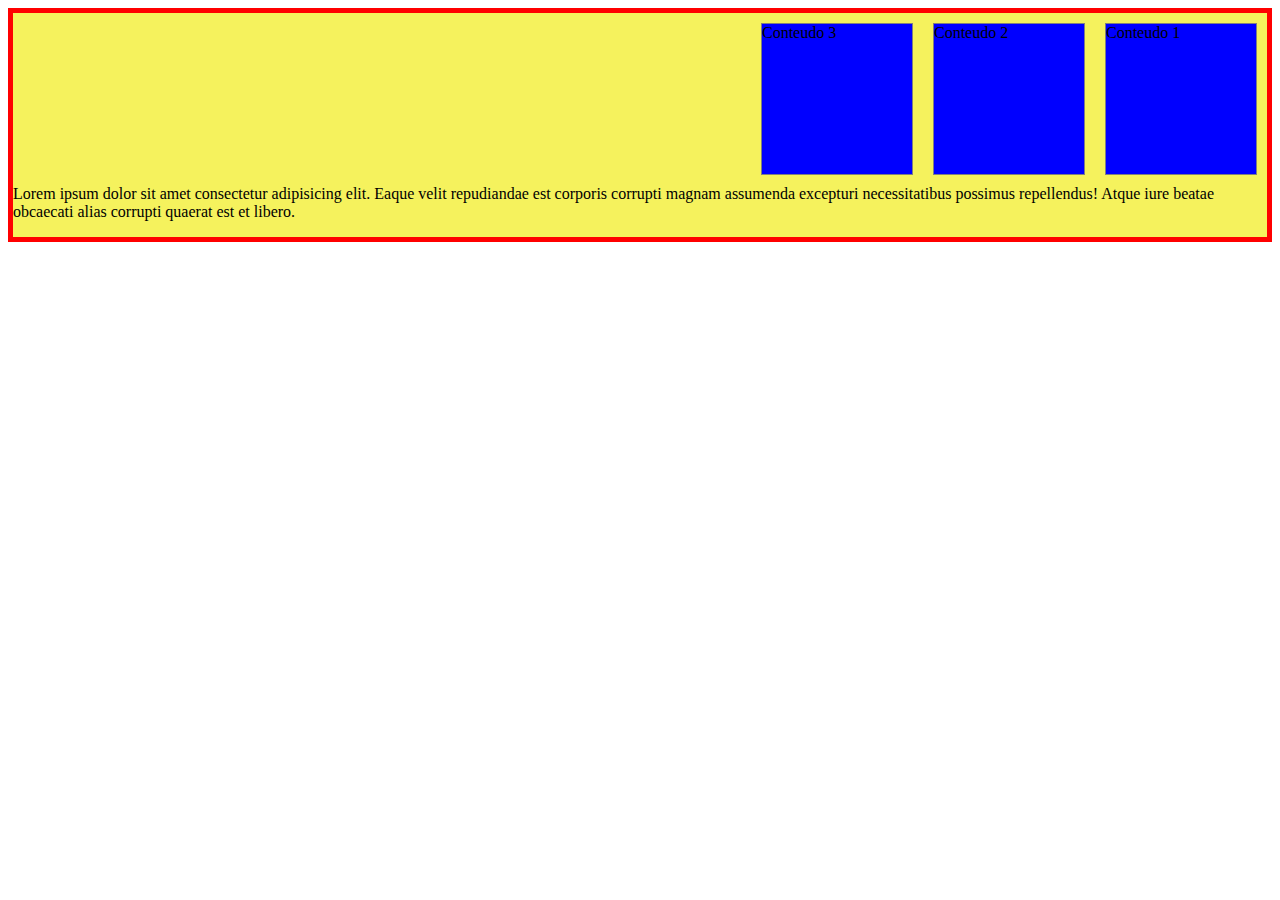
<file: index.html>
<!DOCTYPE html>
	<html lang="pt-br">
		<head>
			<title>Página principal</title>
			<meta charset="utf-8">
			<meta name="viewport" content="width= device-width, initial-scale=1.0">

			<!--<link rel="stylesheet" type="text/css" href="estilo.css">-->
			<style type="text/css">

				#principal {
					border: 5px solid red;
					background: rgb(245, 242, 93);
				}

				.conteudo{
					background: blue;
					border: 1px solid gray;
					width: 150px;
					height: 150px;
					float:right;
					margin: 10px;
				}

				.conteudo-zero {
					background: red;
					border: 1px solid gray;
					width: 150px;
					height: 150px;
					
					margin: 10px;
				}
				.clear{
					clear:both;
				}

				
			</style>

		</head>
		<body>

			<div id="principal">
				
				

				<div class="conteudo">
					Conteudo 1
				</div>
				<div class="conteudo">
					Conteudo 2
				</div>
				<div class="conteudo">
					Conteudo 3
				</div>
				<p class="clear">Lorem ipsum dolor sit amet consectetur adipisicing elit. Eaque velit repudiandae est corporis corrupti magnam assumenda excepturi necessitatibus possimus repellendus! Atque iure beatae obcaecati alias corrupti quaerat est et libero.</p>


				<!--<div class="clear">AA</div>-->

			</div>
			
			
		
			
			<!--<div class="conteudo-zero">
				Conteudo 4
			</div>-->

			<!--<p class="clear">
			Lorem ipsum, dolor sit amet consectetur adipisicing elit. Numquam ab facilis ipsum optio explicabo enim hic, maxime officia doloremque unde, ad sapiente repellat, facere ullam temporibus vitae iste corporis iure!
			Lorem ipsum dolor sit, amet consectetur adipisicing elit. Distinctio rem sit aliquid aut doloremque vero quis reiciendis soluta nihil placeat libero in, pariatur, aliquam dignissimos animi sunt, possimus exercitationem? Recusandae.
			</p>-->


			<!--
			<div id="noticia">
				<h2>Lorem ipsum dolor sit amet</h2>
				<p>Lorem ipsum dolor sit amet, consectetur adipiscing elit. Proin alaquam lacus non pretiium pharetra.</p>

			</div>-->

			<!--
			<div class="conteudo">
				Lorem ipsum dolor sit amet, consectetur adipiscing elit.
			</div>

			<div class="conteudo2">
				Lorem ipsum dolor sit amet, consectetur adipiscing elit.
			</div>
			<br><br>
			<div>
				<details>
					<summary>Criando uma lista em details &#x1F923 <small>emojis são feitos em codigos como este anterior, para outros usar o goolgle e verificar em sites especializados.</small> </summary>
					<div>Topico 1</div>
					<div>Topico 2</div>
				</details>
			</div>
			-->
			<!--
			<div>
				<h1>A empresa</h1>
				<p>Lorem ipsum dolor sit amet consectetur, adipisicing elit. Debitis et iusto explicabo possimus ut eum dolorum cumque hic suscipit est perspiciatis iste maxime nesciunt tempora asperiores, aliquid, mollitia sequi ab.</p>
				<hr>
			</div>
			<div>
				<h1>Vantagens de ser cliente</h1>
				<ol type="1">
					<li>Atendimento <b>rápido</b></li>
					<li>Preços especiais</li>
					<li>Muitas cidades</li>
				</ol>
				<hr>
			</div>
			<div>
				<h1>O que os clientes estão dizendo:</h1>
				<i>"Gostei demais do atendimento, foi muito rápido e com certeza irei voltar!"</i> <br>
				<cite><b>Maria Almeida</b></cite>
				<hr>
			</div>
			<div>
				<h1>Mapa do Site</h1>
				<ul>
					<li>Home</li>
					<li>Quem somos</li>
					<li>Contato</li>
				</ul>
			</div>-->

			
		</body>



	</html>
</file>
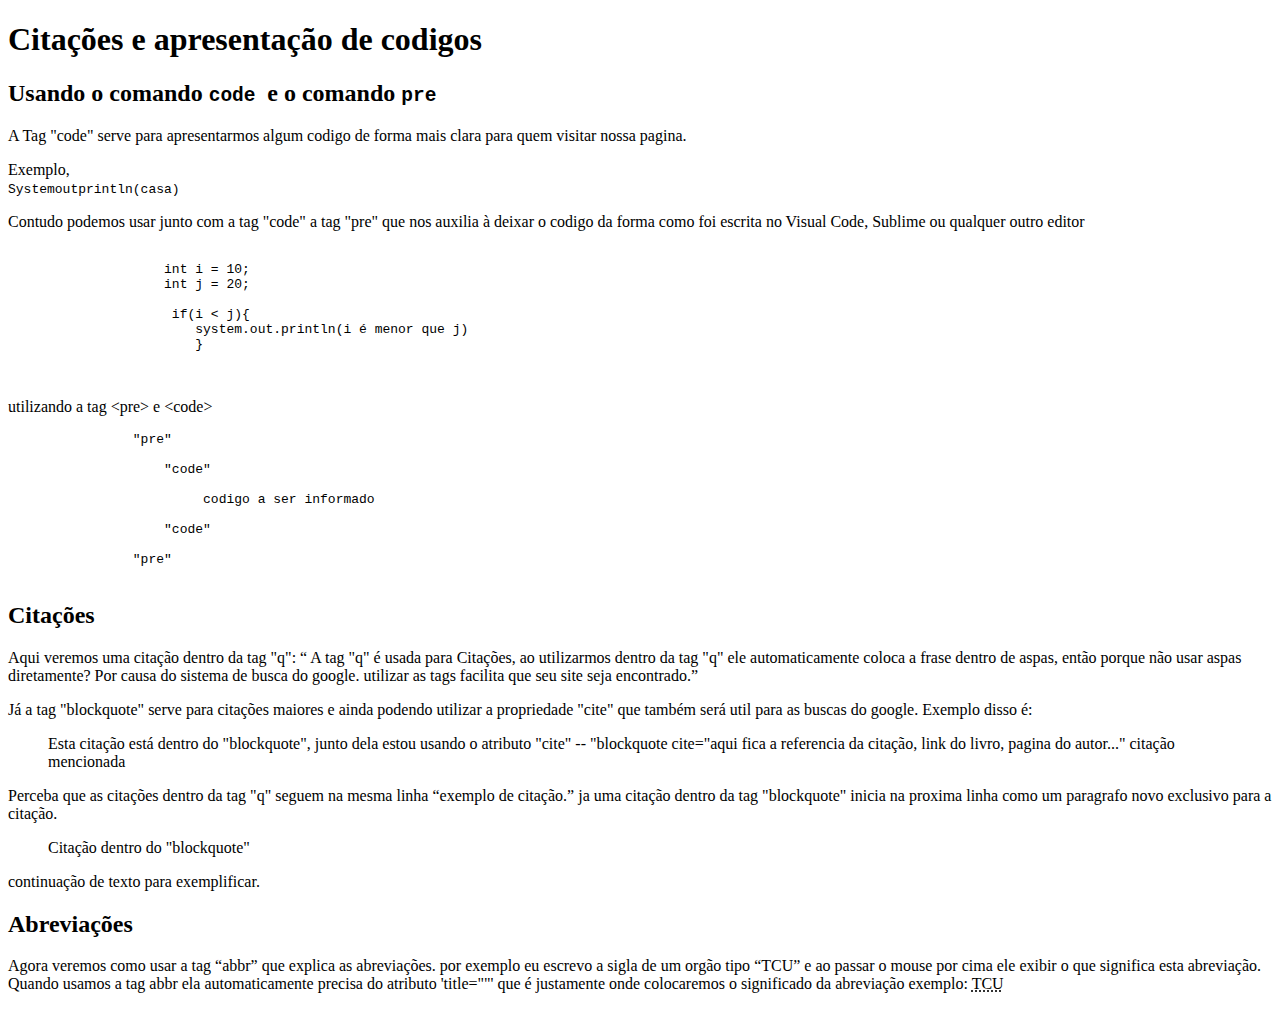
<file: citacoes.html>
<!DOCTYPE html>
    <html lang="pt-br">
        <head>
            <meta charset="utf-8">
            <meta name="viewport" content="width= device-width, initial-scale=1.0">

        </head>
        <body>
            <h1>Citações e apresentação de codigos</h1>
            <h2>Usando o comando <code> code </code> e o comando <code>pre</code></h2>
            <p>A  Tag "code" serve para apresentarmos algum codigo de forma mais clara para quem visitar nossa pagina.</p>
            <p>Exemplo, <br>
            <code>Systemoutprintln(casa)</code></p>
            <p>Contudo podemos usar junto com a tag "code" a tag "pre" que nos auxilia à deixar o codigo da forma como foi escrita no Visual Code, Sublime ou qualquer outro editor <br>
            <pre>
                <code>
                    int i = 10;
                    int j = 20;

                     if(i < j){
                        system.out.println(i é menor que j)
                        }
                </code>
            </pre>
            </p>
            <p>
                utilizando a tag &lt;pre&gt; e &lt;code&gt;
            </p>
        <p>
            <pre>
                "pre" <br>
                    "code" <br>
                         codigo a ser informado <br>
                    "code" <br>
                "pre"
            </pre>
        </p>
        <h2>Citações</h2>

        <p>
           Aqui veremos uma citação dentro da tag "q": <q> A tag "q" é usada para Citações, ao utilizarmos dentro da tag "q" ele automaticamente coloca a frase dentro de aspas, então porque não usar aspas diretamente? Por causa do sistema de busca do google. utilizar as tags facilita que seu site seja encontrado.</q>
        </p>
        <p>Já a tag "blockquote" serve para citações maiores e ainda podendo utilizar a propriedade "cite" que também será util para as buscas do google.
            Exemplo disso é: <blockquote cite="">Esta citação está dentro do "blockquote", junto dela estou usando o atributo "cite" -- "blockquote cite="aqui fica a referencia da citação, link do livro, pagina do autor..." citação mencionada</blockquote>
            Perceba que as citações dentro da tag "q" seguem na mesma linha <q>exemplo de citação.</q> ja uma citação dentro da tag "blockquote" inicia na proxima linha como um paragrafo novo exclusivo para a citação. <blockquote>Citação dentro do "blockquote"</blockquote> continuação de texto para exemplificar.
        </p>
        <h2>Abreviações</h2>
        <p>
            Agora veremos como usar a tag <q>abbr</q> que explica as abreviações. por exemplo eu escrevo a sigla de um orgão tipo <q>TCU</q> e ao passar o mouse por cima ele exibir o que significa esta abreviação. Quando usamos a tag abbr ela automaticamente precisa do atributo 'title=""' que é justamente onde colocaremos o significado da abreviação exemplo: <abbr title="Tribunal de contas da União">TCU</abbr>
        </p>



        </body>
    </html>
</file>
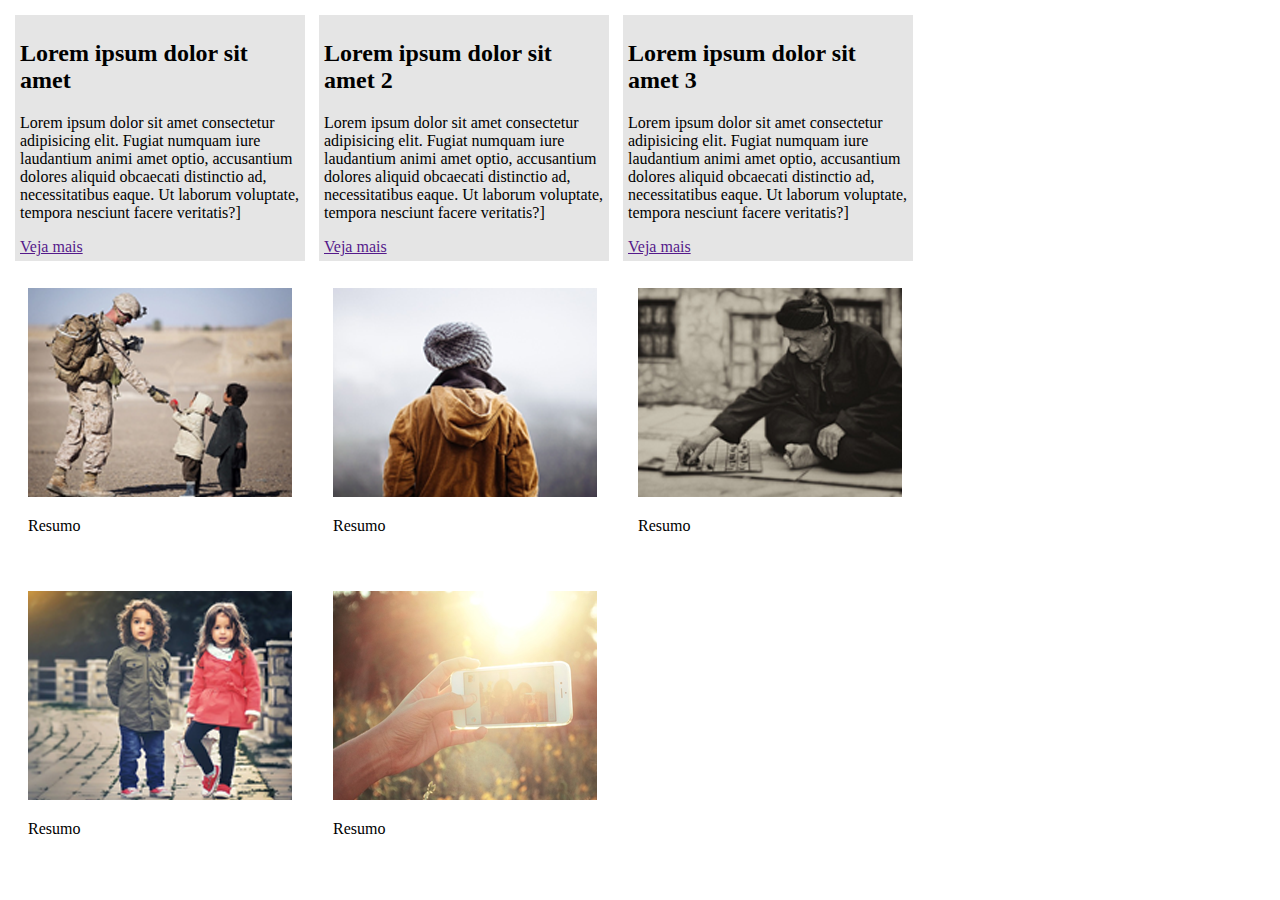
<file: elementos-flutuantes-pratica.html>
<!DOCTYPE html>
    <html>
        <head>
            <title>Elementos Flutuantes</title>
            <meta charset="UTF-8">
            <meta name="viewport" content="width= device-width, initial-scale=1.0">

            <style type="text/css">
                #principal{
                    width: 920px;
                    
                }

                .noticia{
                    background: #e5e5e5;
                    padding: 5px;
                    width: 280px;
                    margin: 7px;
                    float: left;
                }

                .clear{
                    clear: both;
                }

                .fotos{
                    background: white;
                    width: 265px;
                    padding: 5px;
                    float: left;
                    margin: 15px;
                }
                

            </style>


        </head>

        <body>
            <div id="principal">

                <div><!-- ININCIO DIV NOTICIA-->

                    <div class="noticia"> 
                        <h2>Lorem ipsum dolor sit amet </h2>
                        <p>Lorem ipsum dolor sit amet consectetur adipisicing elit. Fugiat numquam iure laudantium animi amet optio, accusantium dolores aliquid obcaecati distinctio ad, necessitatibus eaque. Ut laborum voluptate, tempora nesciunt facere veritatis?]</p>
                        <a href="">Veja mais</a>
                    </div>
                    <div class="noticia">
                        <h2>Lorem ipsum dolor sit amet 2</h2>
                        <p>Lorem ipsum dolor sit amet consectetur adipisicing elit. Fugiat numquam iure laudantium animi amet optio, accusantium dolores aliquid obcaecati distinctio ad, necessitatibus eaque. Ut laborum voluptate, tempora nesciunt facere veritatis?]</p>
                        <a href="">Veja mais</a>
                    </div>
                    <div class="noticia">
                        <h2>Lorem ipsum dolor sit amet 3 </h2>
                        <p>Lorem ipsum dolor sit amet consectetur adipisicing elit. Fugiat numquam iure laudantium animi amet optio, accusantium dolores aliquid obcaecati distinctio ad, necessitatibus eaque. Ut laborum voluptate, tempora nesciunt facere veritatis?]</p>
                        <a href="">Veja mais</a>
                    </div>

                </div> <!--Fim div noticia-->

                <div class="clear"></div>

                <div><!--inicio div fotos-->
                    <div class="fotos">
                        <img src="imagens/imagem1.png">
                        <p>Resumo</p>
                    </div>

                    <div class="fotos">
                        <img src="imagens/imagem2.png">
                        <p>Resumo</p>
                    </div>

                    <div class="fotos">
                        <img src="imagens/imagem3.png">
                        <p>Resumo</p>
                    </div>

                    <div class="fotos">
                        <img src="imagens/imagem4.png">
                        <p>Resumo</p>
                    </div>

                    <div class="fotos">
                        <img src="imagens/imagem5.png">
                        <p>Resumo</p>
                    </div>
                   
                </div><!--fim div fotos-->
                
                
            </div>

        </body>


    </html>
</file>
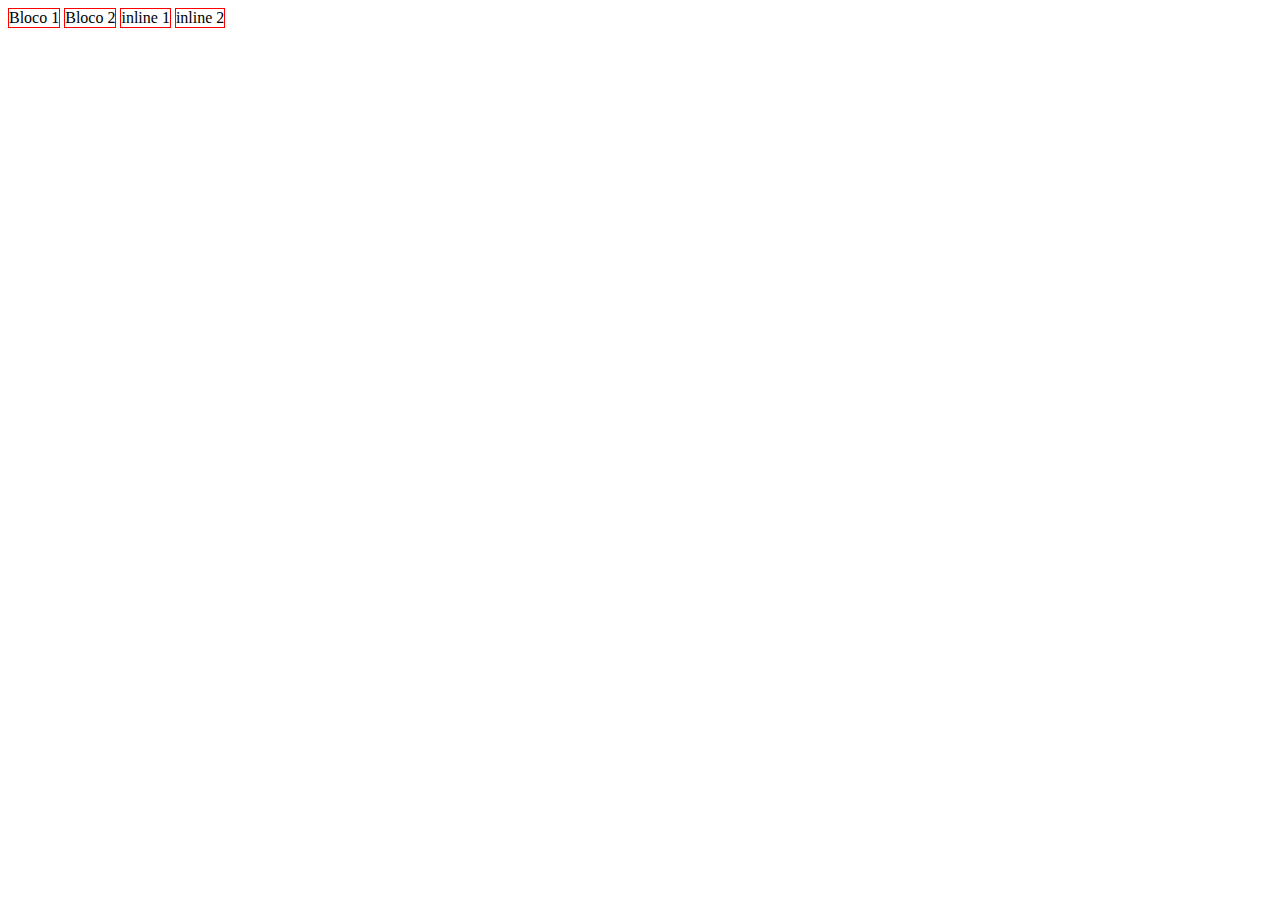
<file: elementos-inline-block.html>
<!DOCTYPE html>
<html lang="en">
<head>
    <meta charset="UTF-8">
    <meta name="viewport" content="width=device-width, initial-scale=1.0">
    <title>Elementos inline, block e inline-block </title>

    <style type="text/css">
        .borda{
            border: 1px solid red;
            display: inline-block;
        
        }
    </style>
</head>
<body>

    <div class="borda">Bloco 1</div>
    <div class="borda">Bloco 2</div>

    <span class="borda">inline 1</span>
    <span class="borda">inline 2</span>
    
</body>
</html>
</file>
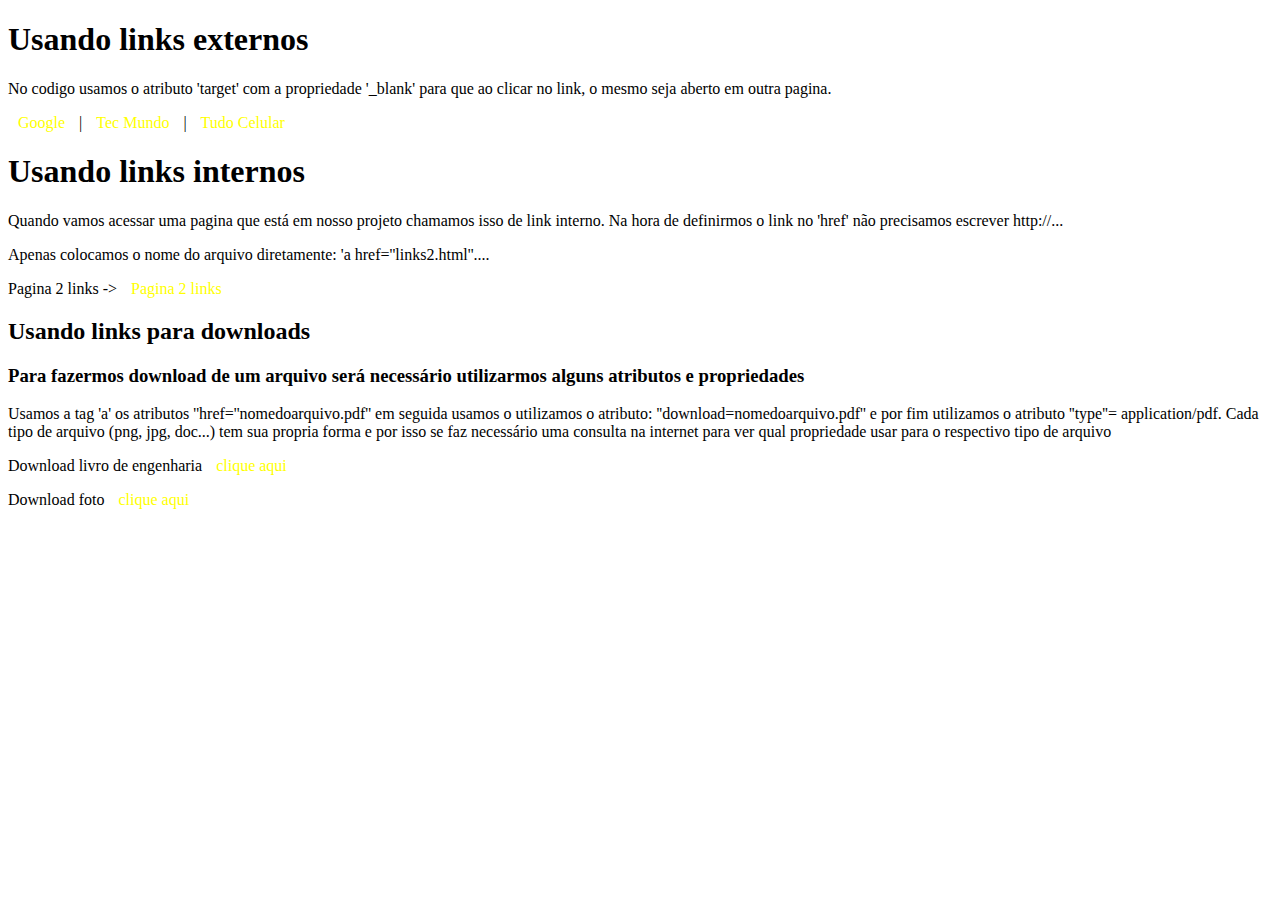
<file: links.html>
<!DOCTYPE html>
<html lang="pt-br">
<head>
    <meta charset="UTF-8">
    <meta name="viewport" content="width=device-width, initial-scale=1.0">
    <title>Links</title>
    <style type="text/css">
        a{
            color: crimson;
            padding: 5px 10px;
            text-decoration: none; /*remove o underline*/

        }
        a:link{
            color: yellow;
        }

        a:visited{
            color: orange;
        }

        a:hover{
            color: black;
            background: #6d790f;
        }

        a:active{
            color: blue;
        }

        /*Pode ser declarado da seguinte forma também
            a:hover, a:visited, a:active, a:link{
                porém toda a formatação aqui valerá para todas as tags.
            }*/
    </style>
</head>
<body>
    <h1>Usando links externos</h1>

    <p>No codigo usamos o atributo 'target' com a propriedade '_blank' para que ao clicar no link, o mesmo seja aberto em outra pagina.</p>

    <a href="https://www.google.com.br" target="_blank" rel="external">Google</a> |

    <a href="https://www.tecmundo.com.br" target="_blank" rel="external">Tec Mundo</a> |

    <a href="https://tudocelular.com.br" target="_blank" rel="external">Tudo Celular</a>

    <h1>Usando links internos</h1>
    <p>Quando vamos acessar uma pagina que está em nosso projeto chamamos isso de link interno. Na hora de definirmos o link no 'href' não precisamos escrever http://...</p>
    <p>Apenas colocamos o nome do arquivo diretamente: 'a href=''links2.html''....</p>
    <span>Pagina 2 links -> </span> <a href="links2.html" rel="next" target="_self">Pagina 2 links</a>

    <h2>Usando links para downloads</h2>
    <h3>Para fazermos download de um arquivo será necessário utilizarmos alguns atributos e propriedades</h3>
    <p>
        Usamos a tag 'a' os atributos ''href=''nomedoarquivo.pdf'' em seguida usamos o utilizamos o atributo: ''download=nomedoarquivo.pdf'' e por fim utilizamos o atributo ''type''= application/pdf. Cada tipo de arquivo (png, jpg, doc...) tem sua propria forma e por isso se faz necessário uma consulta na internet para ver qual propriedade usar para o respectivo tipo de arquivo
    </p>
    <p>Download livro de engenharia <a href="download/engenhariaSoft.pdf" download="engenhariaSoft.pdf" type="application/pdf">clique aqui</a>
    </p>
    <p>
        Download foto <a href="imagens/" download="imagem5.png" type="application/png">clique aqui</a>
    </p> 



    
</body>
</html>
</file>
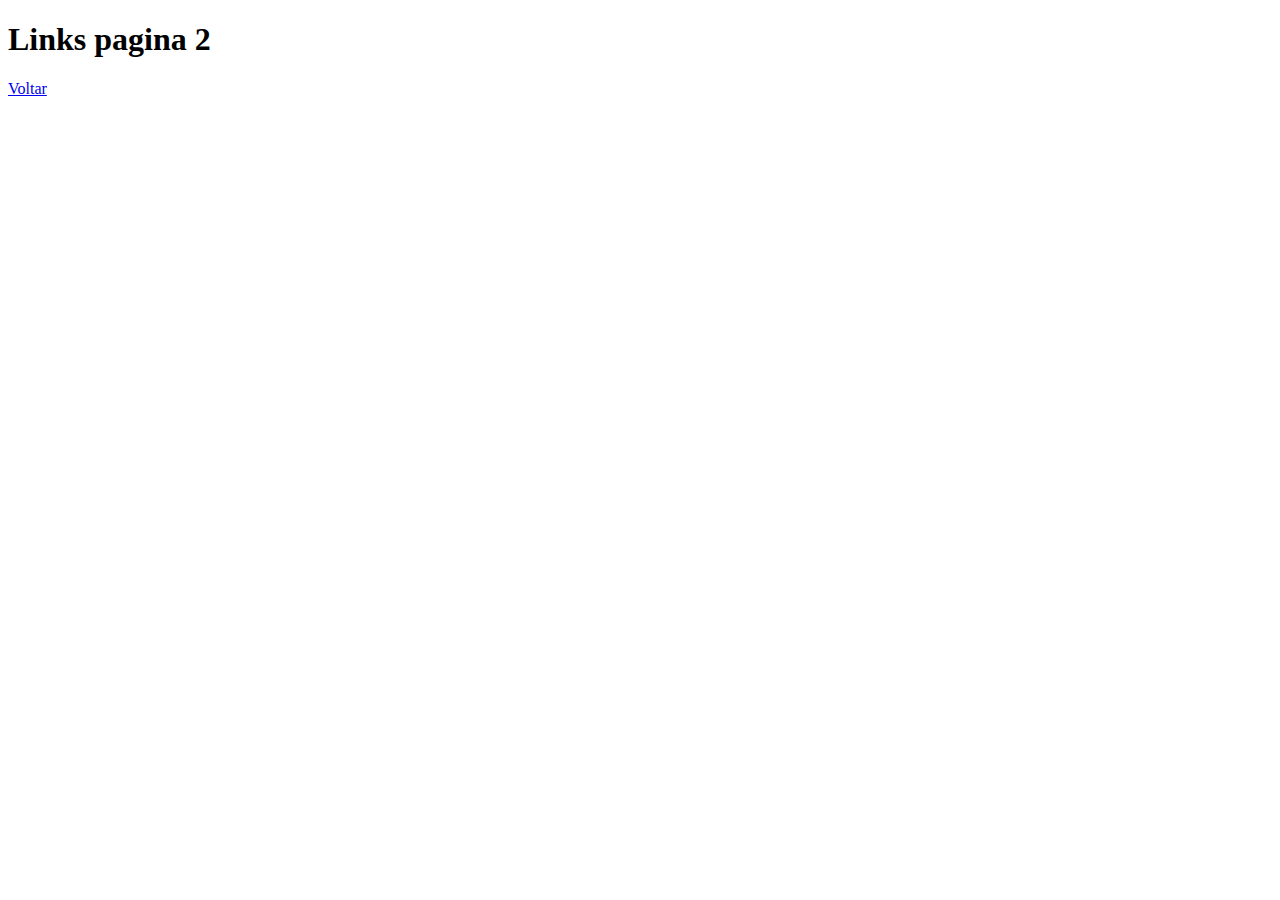
<file: links2.html>
<!DOCTYPE html>
<html lang="pt-br">
<head>
    <meta charset="UTF-8">
    <meta name="viewport" content="width=device-width, initial-scale=1.0">
    <title>Pagina 2 sobre links</title>

</head>
<body>
    <h1>Links pagina 2</h1>
    <a href="links.html">Voltar</a>

    
</body>
</html>
</file>
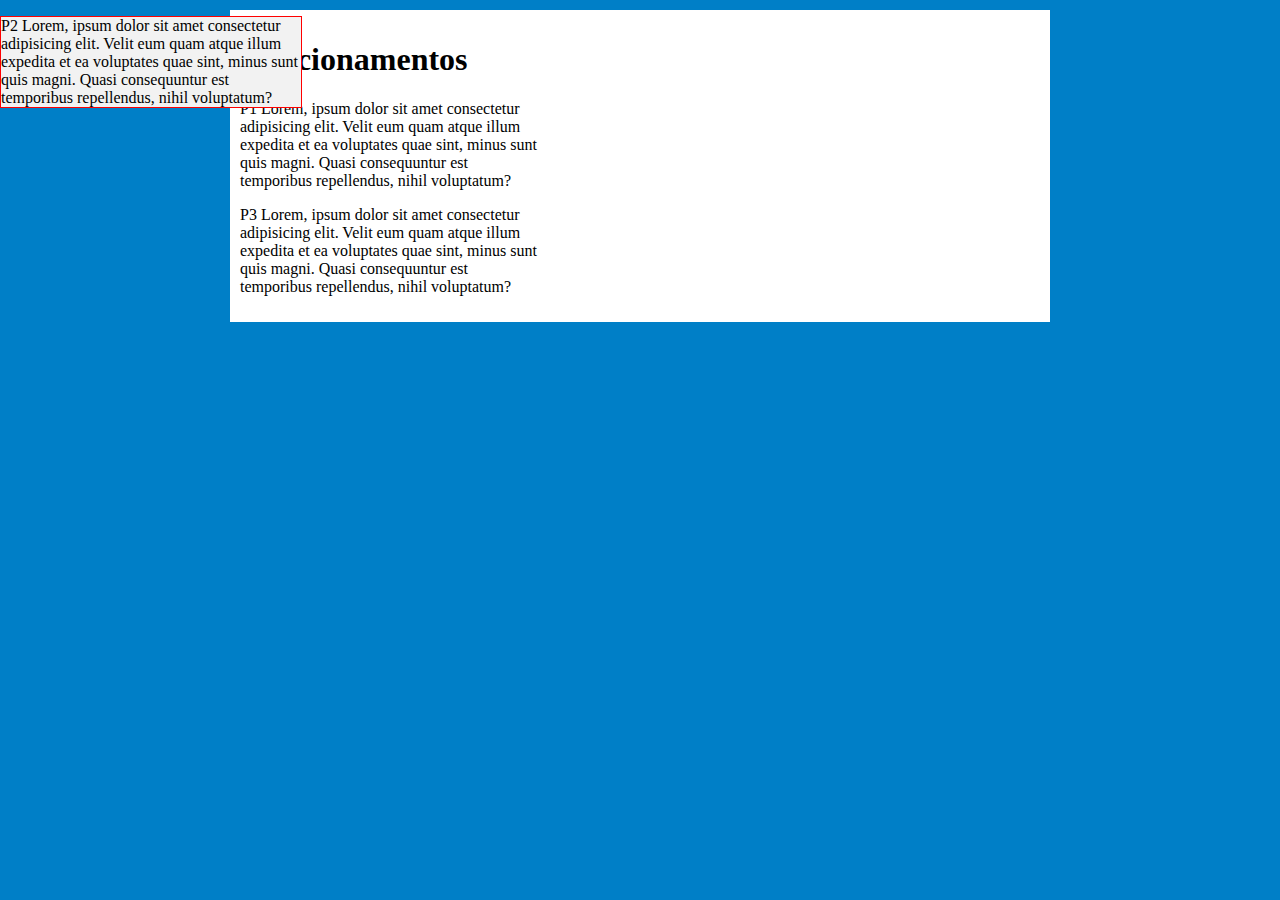
<file: Posicionamentos.html>
<!DOCTYPE html>
    <html lang="pt-br">
        <head>
            <title>Posicionamentos (static, relative, absolute e fixed)</title>
            <meta charset="utf-8">
            <meta name="viewport" content="width=device-width, initial-scale=1.0">

            <style type="text/css">
                body{
                    background: #007fc7;
                }
                #container{
                    background: #fff;
                    width: 800px;
                    margin: 10px auto;
                    padding: 10px;
                    position: relative;


                }

                p{
                    width: 300px;
                }
                /* posição relative usa sempre comandos depois dele para definir onder sera a posição relativa, podendo-se usar valores negativos. Ex. -20px*/
                .relative{
                    border: 1px solid red;
                    position: relative;
                    /*top, right, left, bottom*/
                    left: 350px;
                }

                .static{
                    position: static;
                    /*é a posição padrão*/
                }

                .absolute{
                    position: absolute;
                    top: 80px;
                    right: 80px;
                    border: 1px solid red;
                    background: #f2f2f2;
                    /*Ele mantem o objeto na tela acima de outros, mas ainda esta sujeito a barra de rolagem*/
                }

                .fixed{
                    border: 1px solid red;
                    background: #f2f2f2;
                    position: fixed;
                    top: 0px;
                    left: 0px;
                    /*Ele mantem o objeto fixo na tela mesmo que movimente a barra de rolagem.*/
                }

            </style>

        </head>

        <body>

            <div id="container">
                <h1>Posicionamentos</h1>
                <p>P1 Lorem, ipsum dolor sit amet consectetur adipisicing elit. Velit eum quam atque illum expedita et ea voluptates quae sint, minus sunt quis magni. Quasi consequuntur est temporibus repellendus, nihil voluptatum?</p>

                <p class="fixed">P2 Lorem, ipsum dolor sit amet consectetur adipisicing elit. Velit eum quam atque illum expedita et ea voluptates quae sint, minus sunt quis magni. Quasi consequuntur est temporibus repellendus, nihil voluptatum?</p>
    

                <p>P3 Lorem, ipsum dolor sit amet consectetur adipisicing elit. Velit eum quam atque illum expedita et ea voluptates quae sint, minus sunt quis magni. Quasi consequuntur est temporibus repellendus, nihil voluptatum?</p>


            </div>
            
        </body>
    </html>
</file>
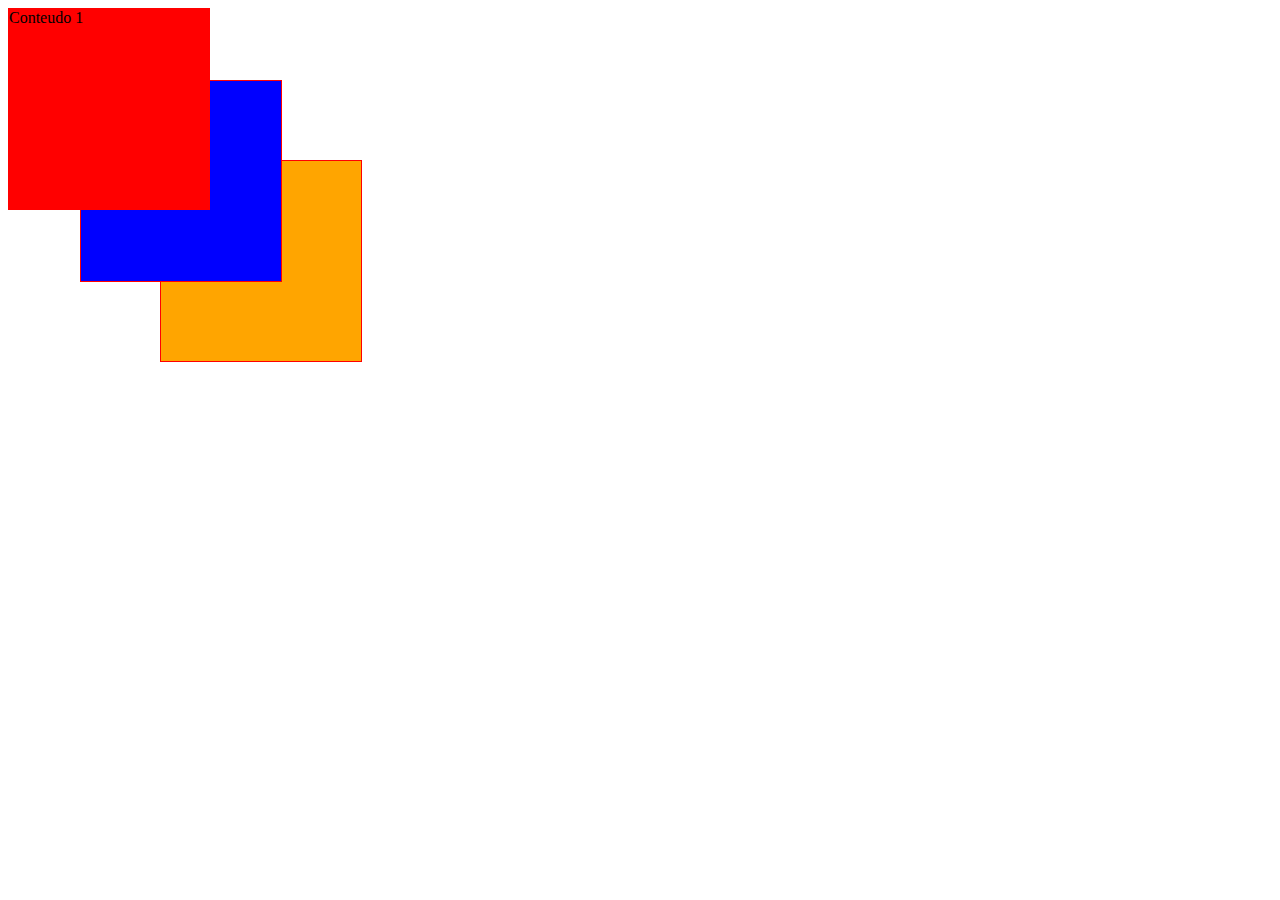
<file: sobrepondo-elementos.html>
<!DOCTYPE html>
    <html lang="pt-br">

        <head>
            <title>Sobrepondo elementos</title>
            <meta charset= "utf-8">
            <meta name="viewport" content="width= device-width, initial-scale= 1.0">

            <style type="text/css">
                .conteudo1{
                    border: 1px solid red;
                    background: red;
                    width: 200px;
                    height: 200px;
                    position: absolute;
                    z-index: 3;

                }

                .conteudo2{
                    border: 1px solid red;
                    background: blue;
                    width: 200px;
                    height: 200px;
                    position: absolute;
                    top: 80px;
                    left: 80px;
                    /*O z-index serve para empilhar, definir qual o objeto virá primeiro.*/
                    z-index: 1;
                }
                .conteudo3{
                    border: 1px solid red;
                    background: orange;
                    width: 200px;
                    height: 200px;
                    position: absolute;
                    top: 160px;
                    left: 160px;
                    z-index: 0;
                }
            </style>

            <link rel="shortcut icon" href="imagens/favicon.png" type="image/x-icon">

        </head>

        <body>
            <div class="conteudo1">
                Conteudo 1     
            </div>

            <div class="conteudo2">
                Conteudo 2     
            </div>

            <div class="conteudo3">
                Conteudo 3     
            </div>

        </body>


    </html>
</file>
<file: estilo.css>
/*Modelo de caixa*/
/*
.conteudo{
	border: 1px solid red;
	padding-top: 20px;
	padding-right: 20px;
	padding-left: 20px;
	padding-bottom: 20px;

	padding: 20px 15px 10px 5px; define os quatro locais

	padding: 20px; define todos os locais

	/*padding: 20px 5px; O primeiro valor será para top e bottom e o segundo para left e right.

	MARGIN

	margin-top: 20px;
	margin-bottom: 20px;
	margin-left: 20px;
	margin-right: 20px;

	margin: 20px;

	width: 150px;
}

.conteudo2{
	margin: 10px;
	border: 1px solid blue;
	width: 150px;
}
*/

/*NOTICIA*/
/*
#noticia{
	background: #f9f9f9;
	padding: 10px;
	border: 1px solid gray;
}

h2{ 
margin: 0px;}*/
</file>
